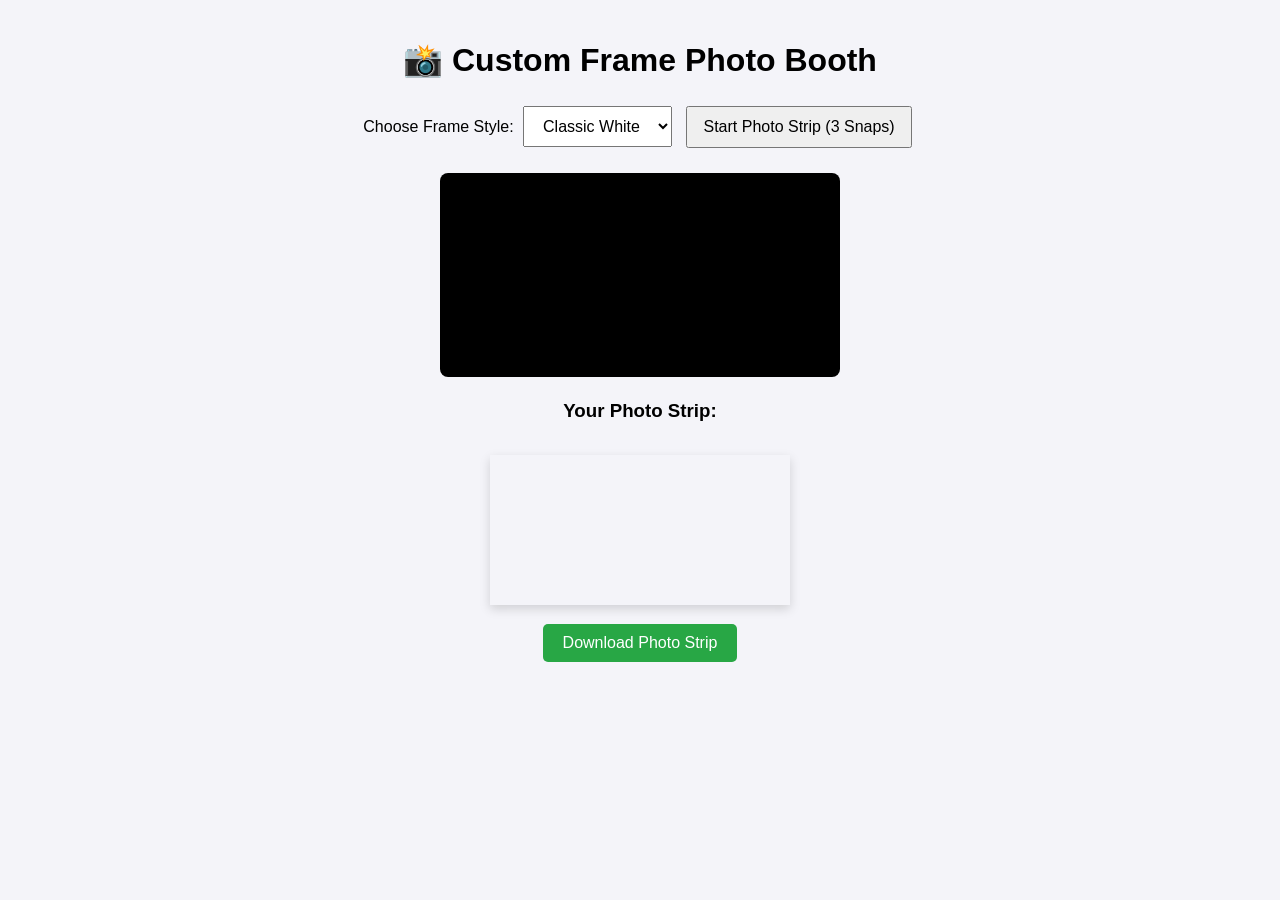
<file: index.html>
<!DOCTYPE html>
<html lang="en">
<head>
  <meta charset="UTF-8">
  <meta name="viewport" content="width=device-width, initial-scale=1.0">
  <title>Custom Frame Photo Booth</title>
  <link rel="stylesheet" href="style.css">
</head>
<body>
  <div class="booth-container">
    <h1>📸 Custom Frame Photo Booth</h1>

    <!-- Frame Selector -->
    <div class="controls">
      <label for="frame-select">Choose Frame Style:</label>
      <select id="frame-select">
        <option value="#ffffff">Classic White</option>
        <option value="#1a1a1a">Dark Mode</option>
        <option value="#ffb6c1">Pastel Pink</option>
        <option value="#87ceeb">Sky Blue</option>
      </select>
      <button id="snap-btn">Start Photo Strip (3 Snaps)</button>
    </div>

    <!-- Live Preview -->
    <div class="viewfinder-container">
      <video id="webcam" autoplay playsinline></video>
      <div id="timer" class="hidden">3</div>
    </div>

    <!-- Final Output -->
    <div class="result-container">
      <h3>Your Photo Strip:</h3>
      <canvas id="photo-strip"></canvas>
      <br>
      <a id="download-btn" class="hidden" download="photo-strip.png">Download Photo Strip</a>
    </div>
  </div>

  <script src="script.js"></script>
</body>
</html>
</file>
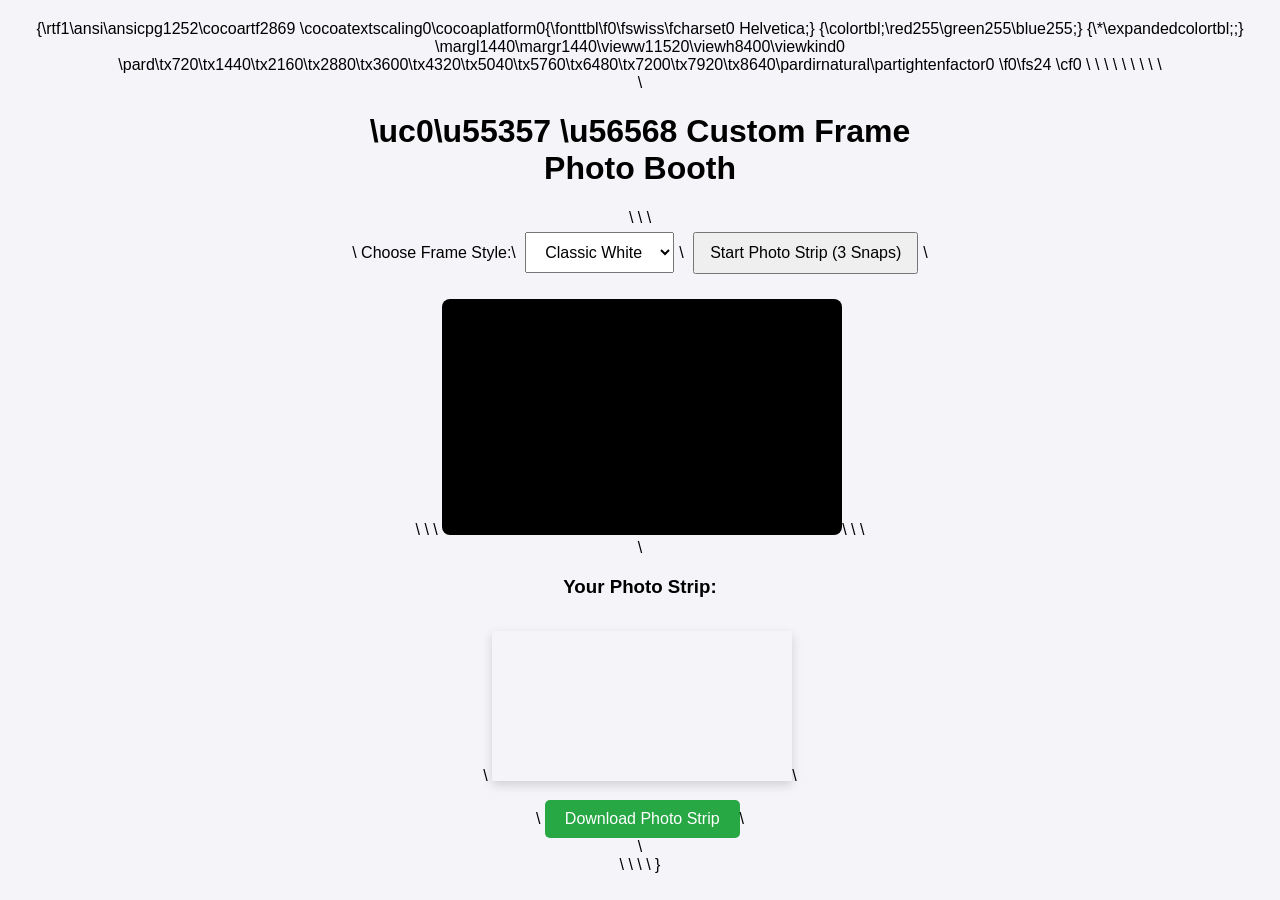
<file: HTML for photobooth app.html>
{\rtf1\ansi\ansicpg1252\cocoartf2869
\cocoatextscaling0\cocoaplatform0{\fonttbl\f0\fswiss\fcharset0 Helvetica;}
{\colortbl;\red255\green255\blue255;}
{\*\expandedcolortbl;;}
\margl1440\margr1440\vieww11520\viewh8400\viewkind0
\pard\tx720\tx1440\tx2160\tx2880\tx3600\tx4320\tx5040\tx5760\tx6480\tx7200\tx7920\tx8640\pardirnatural\partightenfactor0

\f0\fs24 \cf0 <!DOCTYPE html>\
<html lang="en">\
<head>\
  <meta charset="UTF-8">\
  <meta name="viewport" content="width=device-width, initial-scale=1.0">\
  <title>Custom Frame Photo Booth</title>\
  <link rel="stylesheet" href="style.css">\
</head>\
<body>\
  <div class="booth-container">\
    <h1>\uc0\u55357 \u56568  Custom Frame Photo Booth</h1>\
\
    <!-- Frame Selector -->\
    <div class="controls">\
      <label for="frame-select">Choose Frame Style:</label>\
      <select id="frame-select">\
        <option value="#ffffff">Classic White</option>\
        <option value="#1a1a1a">Dark Mode</option>\
        <option value="#ffb6c1">Pastel Pink</option>\
        <option value="#87ceeb">Sky Blue</option>\
      </select>\
      <button id="snap-btn">Start Photo Strip (3 Snaps)</button>\
    </div>\
\
    <!-- Live Preview -->\
    <div class="viewfinder-container">\
      <video id="webcam" autoplay playsinline></video>\
      <div id="timer" class="hidden">3</div>\
    </div>\
\
    <!-- Final Output -->\
    <div class="result-container">\
      <h3>Your Photo Strip:</h3>\
      <canvas id="photo-strip"></canvas>\
      <br>\
      <a id="download-btn" class="hidden" download="photo-strip.png">Download Photo Strip</a>\
    </div>\
  </div>\
\
  <script src="script.js"></script>\
</body>\
</html>}
</file>
<file: style.css>
body {
  font-family: Arial, sans-serif;
  background-color: #f4f4f9;
  text-align: center;
  margin: 0;
  padding: 20px;
}

.booth-container {
  max-width: 600px;
  margin: 0 auto;
}

.controls {
  margin-bottom: 20px;
}

select, button {
  padding: 10px 15px;
  font-size: 16px;
  margin: 5px;
  cursor: pointer;
}

.viewfinder-container {
  position: relative;
  display: inline-block;
  width: 100%;
  max-width: 400px;
  background: #000;
  border-radius: 8px;
  overflow: hidden;
}

#webcam {
  width: 100%;
  transform: scaleX(-1); /* Mirror view for natural interaction */
}

#timer {
  position: absolute;
  top: 50%;
  left: 50%;
  transform: translate(-50%, -50%);
  font-size: 80px;
  color: white;
  font-weight: bold;
  text-shadow: 2px 2px 8px rgba(0,0,0,0.8);
}

.hidden {
  display: none;
}

#photo-strip {
  margin-top: 15px;
  box-shadow: 0 4px 10px rgba(0,0,0,0.15);
  max-width: 100%;
}

#download-btn {
  display: inline-block;
  margin-top: 15px;
  padding: 10px 20px;
  background-color: #28a745;
  color: white;
  text-decoration: none;
  border-radius: 5px;
}
</file>
